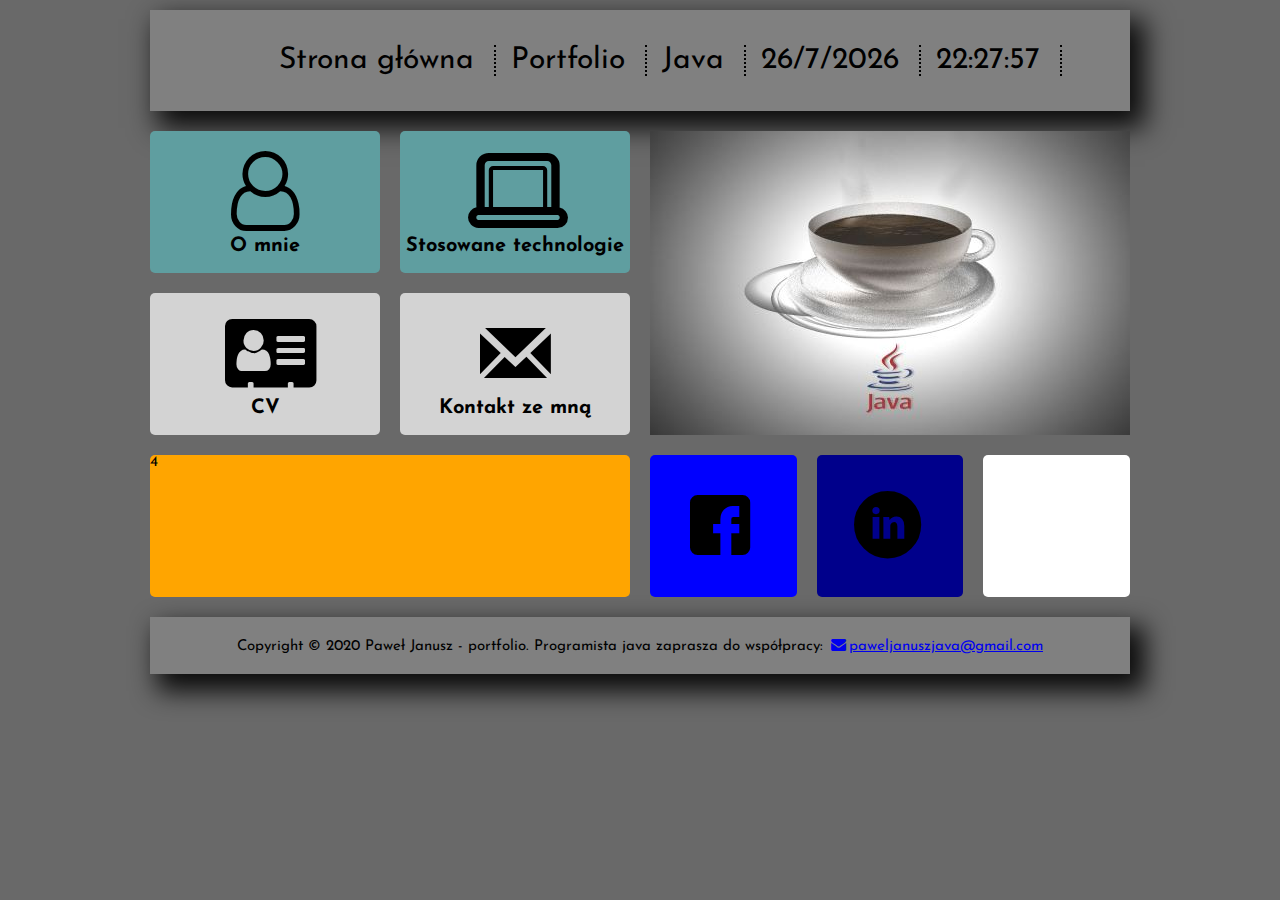
<file: src/main/resources/templates/fragments/contact/index.html>
<!DOCTYPE html>
<html lang="en">
<head>
    <meta charset="UTF-8">
    <title>Paweł Janusz - portfolio</title>
    <meta name="description" content="Programowanie w języku JAVA"/>
    <meta name="keywords" content="tworzenie, programista, portfolio, java, TDD, jdbc,
     hibernate, git, spring framework"/>
    <link rel="stylesheet" href="style.css" type="text/css">
    <link rel="stylesheet" href="content/css/fontello.css" type="text/css">
    <link href="https://fonts.googleapis.com/css2?family=Josefin+Sans&display=swap" rel="stylesheet">
    <link href="https://fonts.googleapis.com/css2?family=EB+Garamond:ital@1&display=swap" rel="stylesheet">

    <script type="text/javascript" src="clock.js"></script>
    <script type="text/javascript" src="date.js"></script>
    <script src="https://ajax.googleapis.com/ajax/libs/jquery/3.5.1/jquery.min.js"></script>
    <script type="text/javascript" src="slider.js"></script>



</head>
<body>

<div id="container">

    <div class="rectangle">
        <ul id="list">
            <a href="index.html"><li>Strona główna</li></a>
            <li>Portfolio</li>
            <li>Java</li>
            <li id="date"></li>
            <li id="clock"></li>


        </ul>
        <div style="clear: both"></div>

    </div>

    <script type="text/javascript">
        counting();
        printDate();
    </script>

  <article>
    <div class="square">
        <div class="tile1">
            <a href="omnie.html" class="tilelink"><i class="icon-user-o"></i><br>O mnie</a>
        </div>
        <div class="tile1">
            <a href="technologie.html" class="tilelink"><i class="icon-laptop-1"></i><br>Stosowane technologie</a>
        </div>

            <div style="clear: both"></div>

        <div class="tile2">
            <a href="cv.html" class="tilelink"><i class="icon-address-card"></i><br>CV</a>
        </div>
        <div class="tile2">
            <a href="kontakt.html" class="tilelink"><i class="icon-mail"></i><br>Kontakt ze mną</a>
        </div>
        <div style="clear: both"></div>

            <div class="tile4">4</div>

    </div>
    <div class="square">

        <div id="tile5">

        </div>
        <script type="text/javascript">
            changeImage();
        </script>

        <div class="fb" >
            <a href="https://www.facebook.com/profile.php?id=100000504391958" class="socialtilelink" target="_blank">
                <i class="icon-facebook-squared"></i></a>

        </div>

        <div class="linkedIn">
            <a href="https://www.linkedin.com/in/pawe%C5%82-janusz-8b4380197/" class="socialtilelink" target="_blank">
                <i class="icon-linkedin-circled"></i></a>
        </div>

        <div class="gitHub">

        </div>


    </div>

    <div style="clear: both"></div>
  </article>

    <footer>
    <div class="rectangle">Copyright &copy; 2020 Paweł Janusz - portfolio. Programista java zaprasza do współpracy:
        <a href="https://profil.wp.pl/login.html?zaloguj=poczta" target="_blank"><i class="icon-mail-alt"></i>paweljanuszjava@gmail.com</a></div>
    </footer>
</div>

</body>
</html>
</file>
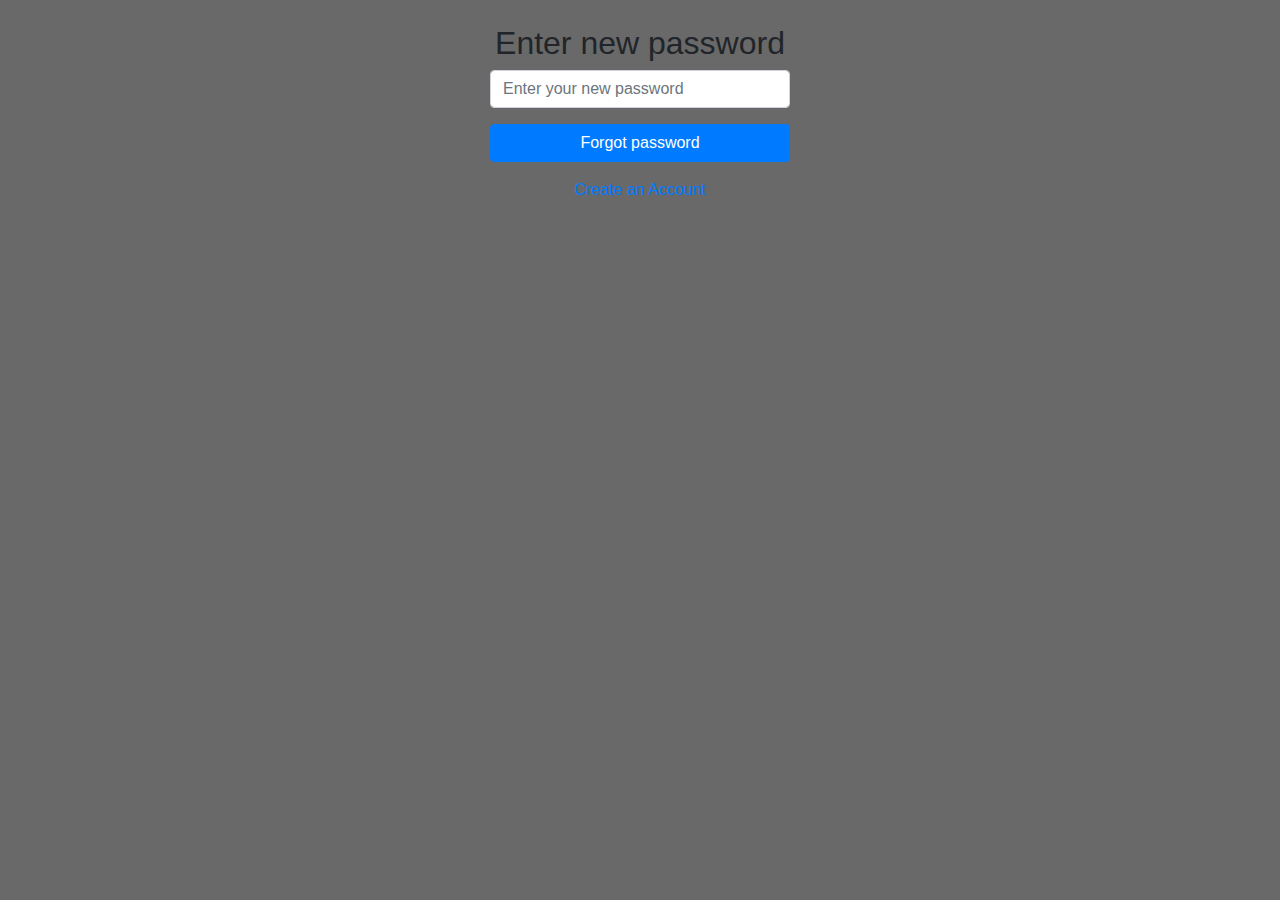
<file: src/main/resources/templates/changePassword.html>
<!DOCTYPE html>
<html lang="en" xmlns:th="http://www.thymeleaf.org">
<head>
    <meta charset="UTF-8">
    <title>Login page</title>
    <link rel="stylesheet" href="https://stackpath.bootstrapcdn.com/bootstrap/4.5.2/css/bootstrap.min.css"
          integrity="sha384-JcKb8q3iqJ61gNV9KGb8thSsNjpSL0n8PARn9HuZOnIxN0hoP+VmmDGMN5t9UJ0Z" crossorigin="anonymous">

    <script src="https://code.jquery.com/jquery-3.5.1.slim.min.js"
            integrity="sha384-DfXdz2htPH0lsSSs5nCTpuj/zy4C+OGpamoFVy38MVBnE+IbbVYUew+OrCXaRkfj"
            crossorigin="anonymous"></script>
    <script src="https://cdn.jsdelivr.net/npm/popper.js@1.16.1/dist/umd/popper.min.js"
            integrity="sha384-9/reFTGAW83EW2RDu2S0VKaIzap3H66lZH81PoYlFhbGU+6BZp6G7niu735Sk7lN"
            crossorigin="anonymous"></script>
    <script src="https://stackpath.bootstrapcdn.com/bootstrap/4.5.2/js/bootstrap.min.js"
            integrity="sha384-B4gt1jrGC7Jh4AgTPSdUtOBvfO8shuf57BaghqFfPlYxofvL8/KUEfYiJOMMV+rV"
            crossorigin="anonymous"></script>
    <link rel="stylesheet" href="../static/css/style.css" th:href="@{/css/style.css}" type="text/css"/>


</head>
<body>
<div class="container-bg loginPage">
    <div th:replace="fragments/toolbar :: toolbar">
    </div>
    <br>
    <div class="login-form">
        <form action="/reset" th:object="${changePassword}" method="post">
            <h2 class="text-center">Enter new password</h2>
            <div class="form-group">
                <input type="password" class="form-control" th:field="*{password}"
                       name="password" id="password" placeholder="Enter your new password"/>
                <input type="hidden" th:field="*{token}" id="token"/>
            </div>

            <div class="form-group">
                <button type="submit" class="btn btn-primary btn-block">Forgot password</button>
            </div>

        </form>
        <p class="text-center"><a href="/register">Create an Account</a></p>
    </div>


</div>
</body>
</html>
</file>
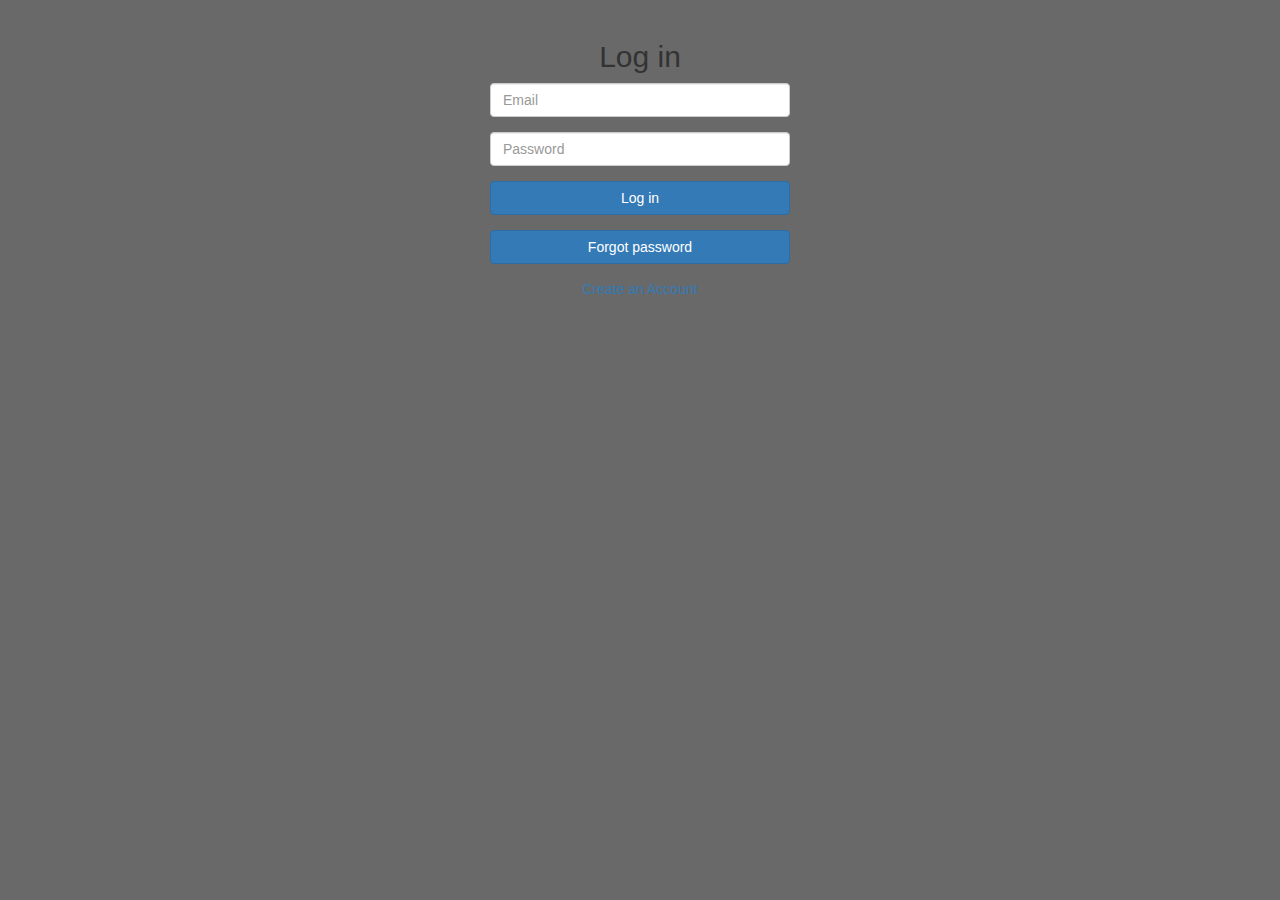
<file: src/main/resources/templates/loginPage.html>
<!DOCTYPE html>
<html lang="en" xmlns:th="http://www.thymeleaf.org">
<head>
    <meta charset="UTF-8">
    <title>Login page</title>
    <link rel="stylesheet" href="https://maxcdn.bootstrapcdn.com/bootstrap/3.3.7/css/bootstrap.min.css"/>
    <link rel="stylesheet" href="../static/css/style.css" th:href="@{/css/style.css}" type="text/css"/>


</head>
<body>

<div class="container-bg loginPage">
    <br>
    <div class="login-form">
        <form action="/login-process" method="post">
            <h2 class="text-center">Log in</h2>
            <div class="form-group">
                <input type="email" class="form-control" placeholder="Email" name="username" required="required">
            </div>
            <div class="form-group">
                <input type="password" class="form-control" placeholder="Password" name="password" required="required">
            </div>
            <div class="form-group">
                <button type="submit" class="btn btn-primary btn-block" >Log in</button>
            </div>
            <div class="form-group">
                <a href="/resetpswd" class="btn btn-primary btn-block">Forgot password</a>
            </div>

        </form>
        <p class="text-center"><a href="/register">Create an Account</a></p>
    </div>


</div>

</body>
</html>
</file>
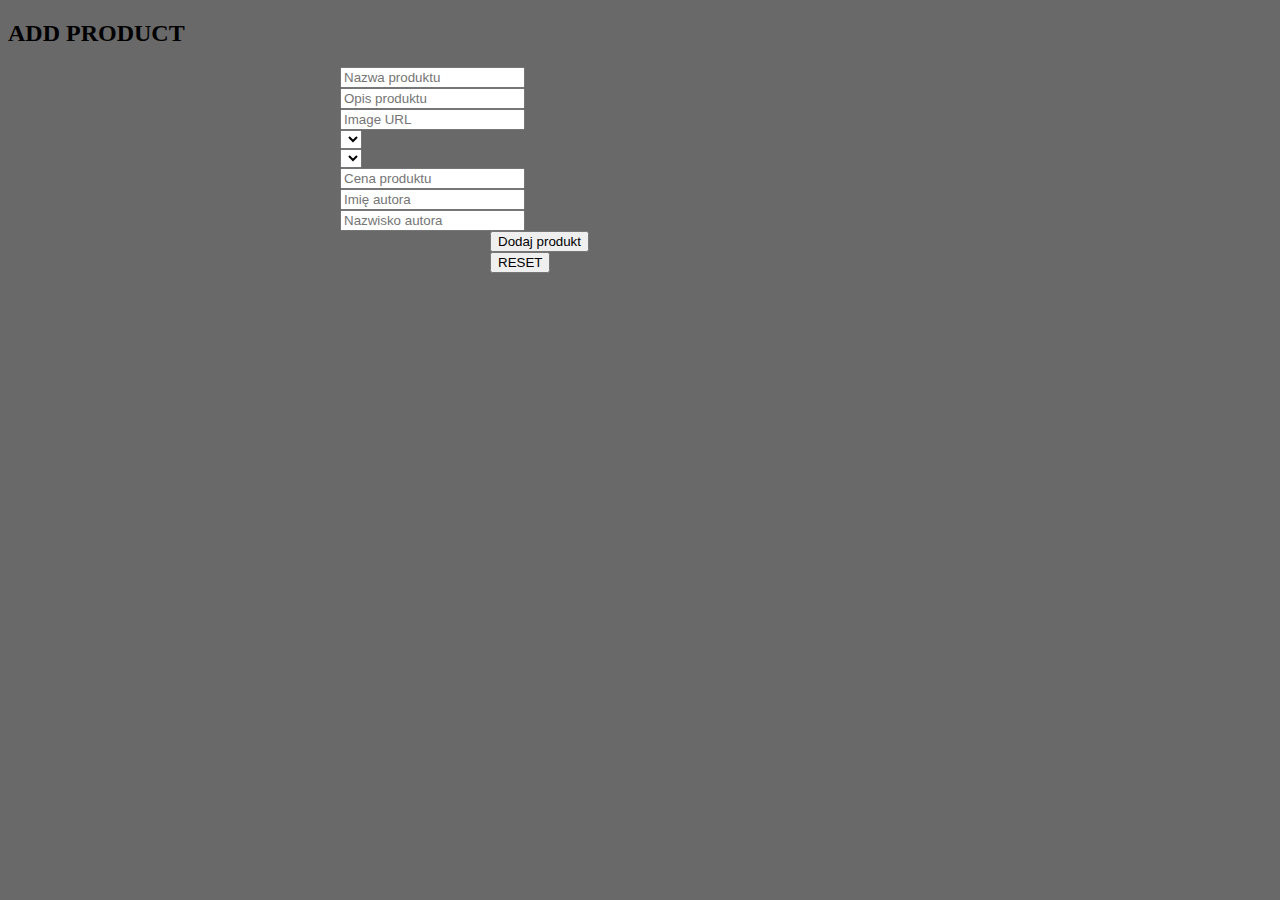
<file: src/main/resources/templates/productAdd.html>
<!DOCTYPE html>
<html lang="en" xmlns:th="http://www.thymeleaf.org">
<head>
    <meta charset="UTF-8">
    <title>Product add form</title>
    <script th:replace="fragments/commons::assets"></script>
    <link rel="stylesheet" href="../static/css/style.css" th:href="@{/css/style.css}" type="text/css"/>


</head>
<body>

<div th:replace="fragments/toolbar :: toolbar">
</div>

<h2 class="text-center">ADD PRODUCT</h2>

<form class="forms" action="/product/add" method="post" th:object="${productToSave}" >

    <div class="form-row">
        <div class="form-group col-md-6">
            <input class="form-control is-valid" type="text" th:field="*{productTitle}" placeholder="Nazwa produktu"><br>
        </div>
        <div class="form-group col-md-6">
            <input class="form-control is-valid" type="text" th:field="*{productDescription}" placeholder="Opis produktu"><br>
        </div>
    </div>

    <div class="form-row">
        <div class="form-group col-md-6">
            <input class="form-control" type="text" th:field="*{productImageUrl}" placeholder="Image URL"><br>
        </div>
        <div class="form-group col-md-6">
            <select class="form-control" type="text" th:field="*{productType}" placeholder="Typ produktu"><br>
                <option th:each="c : ${productTypes}" th:text="${c.plName}" th:value="${c.name()}"></option>
            </select><br>
        </div>

    </div>

    <div class="form-row">
        <div class="form-group col-md-6">
            <select class="form-control" type="text" th:field="*{productCategory.productCategoryId}" placeholder="Kategoria produktu"><br>
                <option th:each="pc : ${productCategories}" th:text="${pc.productCategoryTitle}" th:value="${pc.productCategoryId}"></option>
            </select><br>
        </div>
        <div class="form-group col-md-6">
            <input class="form-control" type="text" th:field="*{productPrice}" placeholder="Cena produktu"><br>
        </div>
    </div>

    <div class="form-row">
        <div class="form-group col-md-6">
            <input class="form-control" type="text" th:field="*{authorName}" placeholder="Imię autora"><br>
        </div>

        <div class="form-group col-md-6">
            <input class="form-control" type="text" th:field="*{authorSurname}" placeholder="Nazwisko autora"><br>
        </div>
    </div>

    <div class="form-horizontal loginPage">
        <button class="btn btn-primary form-control" type="submit">Dodaj produkt</button><br>
        <button class="btn btn-warning form-control" type="reset">RESET</button>
    </div>
</form>

</body>
</html>
</file>
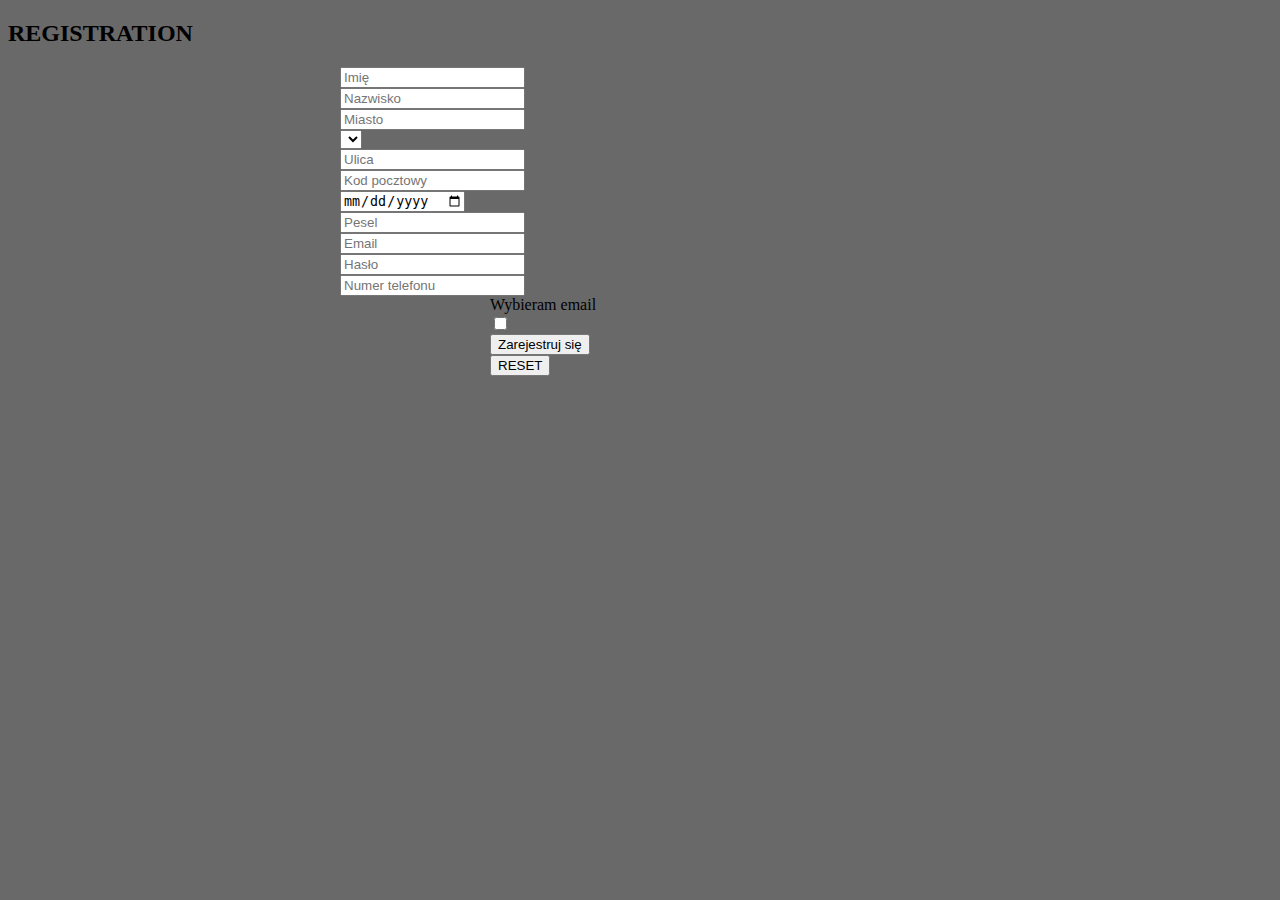
<file: src/main/resources/templates/registrationPage.html>
<!DOCTYPE html>
<html lang="en" xmlns:th="http://www.thymeleaf.org">
<head>
    <meta charset="UTF-8">
    <title>Registration</title>
    <script th:replace="fragments/commons::assets"></script>
    <link rel="stylesheet" href="../static/css/style.css" th:href="@{/css/style.css}" type="text/css"/>


</head>
<body>

<h2 class="text-center">REGISTRATION</h2>

<form class="forms" action="/register" method="post" th:object="${registrationObject}" >

<div class="form-row">
    <div class="form-group col-md-6">
    <input class="form-control is-valid" type="text" th:field="*{firstName}" placeholder="Imię"><br>
    </div>
    <div class="form-group col-md-6">
    <input class="form-control is-valid" type="text" th:field="*{lastName}" placeholder="Nazwisko"><br>
    </div>
</div>

<div class="form-row">
    <div class="form-group col-md-6">
    <input class="form-control" type="text" th:field="*{city}" placeholder="Miasto"><br>
    </div>
    <div class="form-group col-md-6">
    <select class="form-control" type="text" th:field="*{country}" placeholder="Kraj"><br>
        <option th:each="c : ${countries}" th:text="${c.plName}" th:value="${c.symbol}"></option>
    </select><br>
    </div>
</div>

<div class="form-row">
    <div class="form-group col-md-6">
    <input class="form-control" type="text" th:field="*{street}" placeholder="Ulica"><br>
    </div>
    <div class="form-group col-md-6">
    <input class="form-control" type="text" th:field="*{zipCode}" placeholder="Kod pocztowy"><br>
    </div>
</div>

<div class="form-row">
    <div class="form-group col-md-6">
    <input class="form-control" type="date" th:field="*{birthDate}" placeholder="Data urodzenia"><br>
    </div>
    <div class="form-group col-md-6">
    <input class="form-control" type="text" th:field="*{pesel}" placeholder="Pesel"><br>
    </div>
</div>

<div class="form-row">
    <div class="form-group col-md-4">
    <input class="form-control" type="email" th:field="*{login}" placeholder="Email"><br>
    </div>
    <div class="form-group col-md-4">
    <input class="form-control" type="password" th:field="*{password}" placeholder="Hasło"><br>
    </div>
    <div class="form-group col-md-4">
    <input class="form-control" type="text" th:field="*{phoneNumber}" placeholder="Numer telefonu"><br>
    </div>
</div>

<div class="form-group">
    <div class="form-check loginPage">
    <label class="form-check-label" for="prefer">Wybieram email</label><br>
    <input class="form-check-input" id="prefer" type="checkbox" th:field="*{preferEmails}"><br>
    </div>
</div>

    <div class="form-horizontal loginPage">
    <button class="btn btn-primary form-control" type="submit">Zarejestruj się</button><br>
    <button class="btn btn-warning form-control" type="reset">RESET</button>
    </div>

</form>
</body>
</html>
</file>
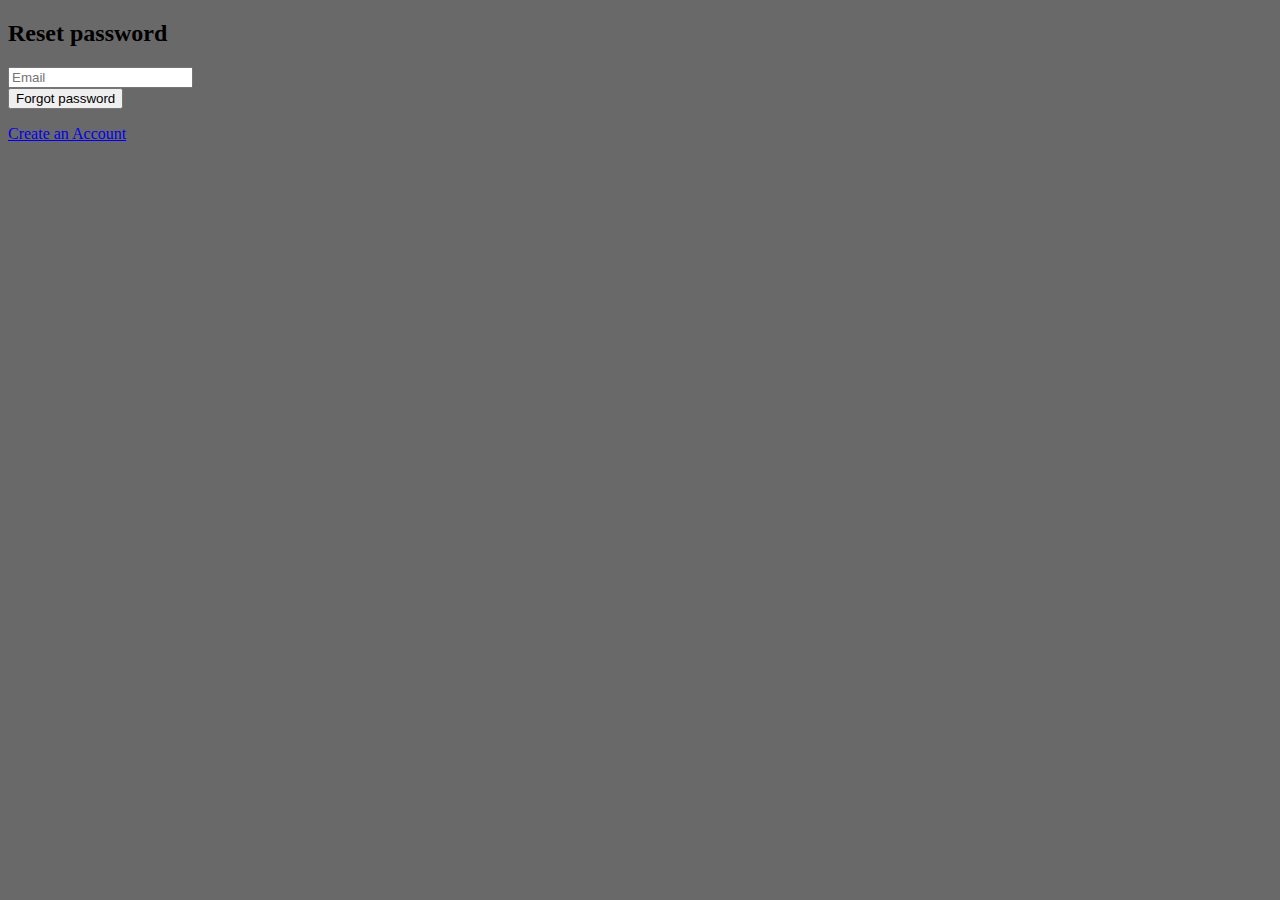
<file: src/main/resources/templates/resetPage.html>
<!DOCTYPE html>
<html lang="en" xmlns:th="http://www.thymeleaf.org">
<head>
    <meta charset="UTF-8">
    <title>Login page</title>
    <script th:replace="fragments/commons::assets"></script>
    <link rel="stylesheet" href="../static/css/style.css" th:href="@{/css/style.css}" type="text/css"/>

</head>
<body>
<div class="container-bg">

    <div class="login-form">
        <form action="/resetpswd" th:object="${resetForm}" method="post">
            <h2 class="text-center">Reset password</h2>
            <div class="form-group">
                <input type="email" th:field="*{login}" class="form-control" placeholder="Email" name="username" required="required">
            </div>

            <div class="form-group">
                <button type="submit" class="btn btn-primary btn-block">Forgot password</button>
            </div>
        </form>
        <p class="text-center"><a href="/register">Create an Account</a></p>
    </div>



</div>
</body>
</html>
</file>
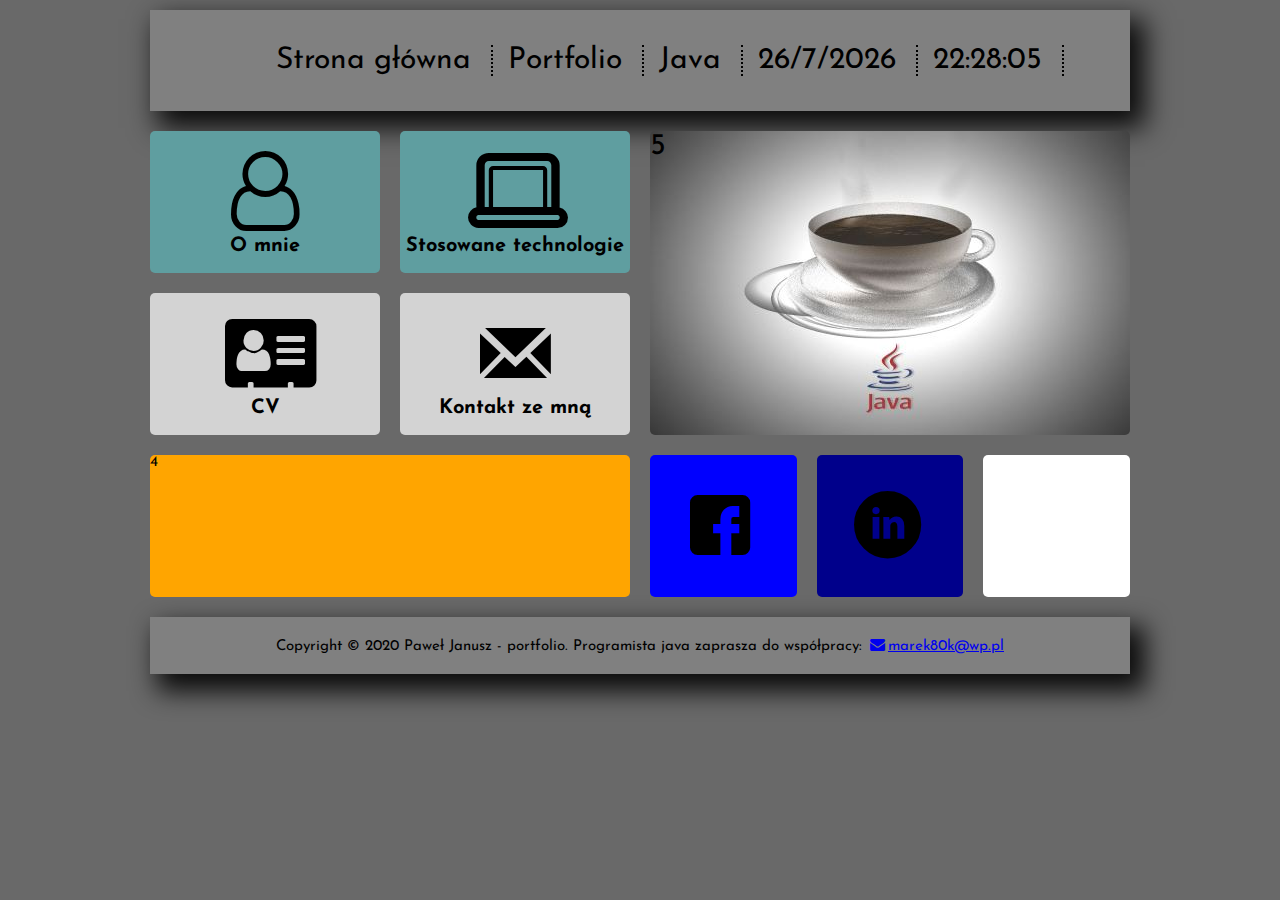
<file: src/main/resources/templates/fragments/contact/cv.html>
<!DOCTYPE html>
<html lang="en">
<head>
    <meta charset="UTF-8">
    <title>Paweł Janusz - portfolio</title>
    <meta name="description" content="Programowanie w języku JAVA"/>
    <meta name="keywords" content="tworzenie, programista, portfolio, java, TDD, jdbc,
     hibernate, git"/>
    <link rel="stylesheet" href="style.css" type="text/css">
    <link rel="stylesheet" href="content/css/fontello.css" type="text/css">
    <link href="https://fonts.googleapis.com/css2?family=Josefin+Sans&display=swap" rel="stylesheet">
    <link href="https://fonts.googleapis.com/css2?family=EB+Garamond:ital@1&display=swap" rel="stylesheet">

    <script type="text/javascript" src="clock.js"></script>
    <script type="text/javascript" src="date.js"></script>

</head>
<body>

<div id="container">

    <div class="rectangle">
        <ul id="list">
            <a href="index.html"><li>Strona główna</li></a>
            <li>Portfolio</li>
            <li>Java</li>
            <li id="date"></li>
            <li id="clock"></li>


        </ul>
        <div style="clear: both"></div>

    </div>

    <script type="text/javascript">
        counting();
        printDate();
    </script>

  <article>
    <div class="square">
        <div class="tile1">
            <a href="omnie.html" class="tilelink"><i class="icon-user-o"></i><br>O mnie</a>
        </div>
        <div class="tile1">
            <a href="technologie.html" class="tilelink"><i class="icon-laptop-1"></i><br>Stosowane technologie</a>
        </div>

            <div style="clear: both"></div>

        <div class="tile2">
            <a href="cv.html" class="tilelink"><i class="icon-address-card"></i><br>CV</a>
        </div>
        <div class="tile2">
            <a href="kontakt.html" class="tilelink"><i class="icon-mail"></i><br>Kontakt ze mną</a>
        </div>
        <div style="clear: both"></div>

            <div class="tile4">4</div>

    </div>
    <div class="square">

        <div id="tile5">5</div>

        <div class="fb" >
            <a href="https://www.facebook.com/profile.php?id=100000504391958" class="socialtilelink" target="_blank">
                <i class="icon-facebook-squared"></i></a>

        </div>

        <div class="linkedIn">
            <a href="https://www.linkedin.com/in/pawe%C5%82-janusz-8b4380197/" class="socialtilelink" target="_blank">
                <i class="icon-linkedin-circled"></i></a>
        </div>

        <div class="gitHub">

        </div>


    </div>

    <div style="clear: both"></div>
  </article>

    <footer>
    <div class="rectangle">Copyright &copy; 2020 Paweł Janusz - portfolio. Programista java zaprasza do współpracy:
        <a href="https://profil.wp.pl/login.html?zaloguj=poczta" target="_blank"><i class="icon-mail-alt"></i>marek80k@wp.pl</a></div>
    </footer>
</div>

</body>
</html>
</file>
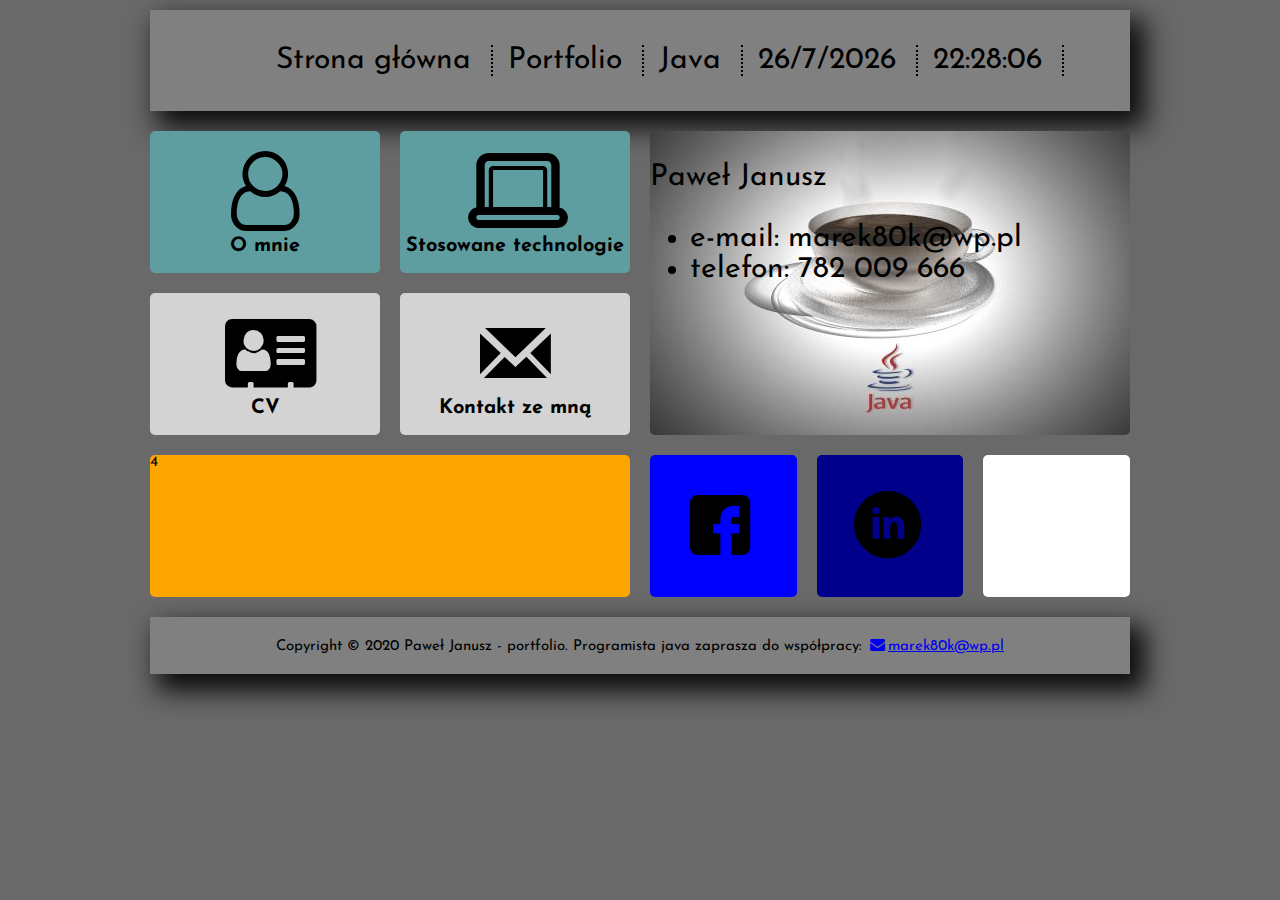
<file: src/main/resources/templates/fragments/contact/kontakt.html>
<!DOCTYPE html>
<html lang="en">
<head>
    <meta charset="UTF-8">
    <title>Paweł Janusz - portfolio</title>
    <meta name="description" content="Programowanie w języku JAVA"/>
    <meta name="keywords" content="tworzenie, programista, portfolio, java, TDD, jdbc,
     hibernate, git"/>
    <link rel="stylesheet" href="style.css" type="text/css">
    <link rel="stylesheet" href="content/css/fontello.css" type="text/css">
    <link href="https://fonts.googleapis.com/css2?family=Josefin+Sans&display=swap" rel="stylesheet">
    <link href="https://fonts.googleapis.com/css2?family=EB+Garamond:ital@1&display=swap" rel="stylesheet">

    <script type="text/javascript" src="clock.js"></script>
    <script type="text/javascript" src="date.js"></script>

</head>
<body>

<div id="container">

    <div class="rectangle">
        <ul id="list">
            <a href="index.html"><li>Strona główna</li></a>
            <li>Portfolio</li>
            <li>Java</li>
            <li id="date"></li>
            <li id="clock"></li>


        </ul>
        <div style="clear: both"></div>

    </div>

    <script type="text/javascript">
        counting();
        printDate();
    </script>

  <article>
    <div class="square">
        <div class="tile1">
            <a href="omnie.html" class="tilelink"><i class="icon-user-o"></i><br>O mnie</a>
        </div>
        <div class="tile1">
            <a href="technologie.html" class="tilelink"><i class="icon-laptop-1"></i><br>Stosowane technologie</a>
        </div>

            <div style="clear: both"></div>

        <div class="tile2">
            <a href="cv.html" class="tilelink"><i class="icon-address-card"></i><br>CV</a>
        </div>
        <div class="tile2">
            <a href="kontakt.html" class="tilelink"><i class="icon-mail"></i><br>Kontakt ze mną</a>
        </div>
        <div style="clear: both"></div>

            <div class="tile4">4</div>

    </div>
    <div class="square">

        <div id="tile5"><br>
            Paweł Janusz
            <ul>
                <li>e-mail: marek80k@wp.pl</li>
                <li>telefon: 782 009 666</li>
            </ul>
        </div>

        <div class="fb" >
            <a href="https://www.facebook.com/profile.php?id=100000504391958" class="socialtilelink" target="_blank">
                <i class="icon-facebook-squared"></i></a>

        </div>

        <div class="linkedIn">
            <a href="https://www.linkedin.com/in/pawe%C5%82-janusz-8b4380197/" class="socialtilelink" target="_blank">
                <i class="icon-linkedin-circled"></i></a>
        </div>

        <div class="gitHub">

        </div>


    </div>

    <div style="clear: both"></div>
  </article>

    <footer>
    <div class="rectangle">Copyright &copy; 2020 Paweł Janusz - portfolio. Programista java zaprasza do współpracy:
        <a href="https://profil.wp.pl/login.html?zaloguj=poczta" target="_blank"><i class="icon-mail-alt"></i>marek80k@wp.pl</a></div>
    </footer>
</div>

</body>
</html>
</file>
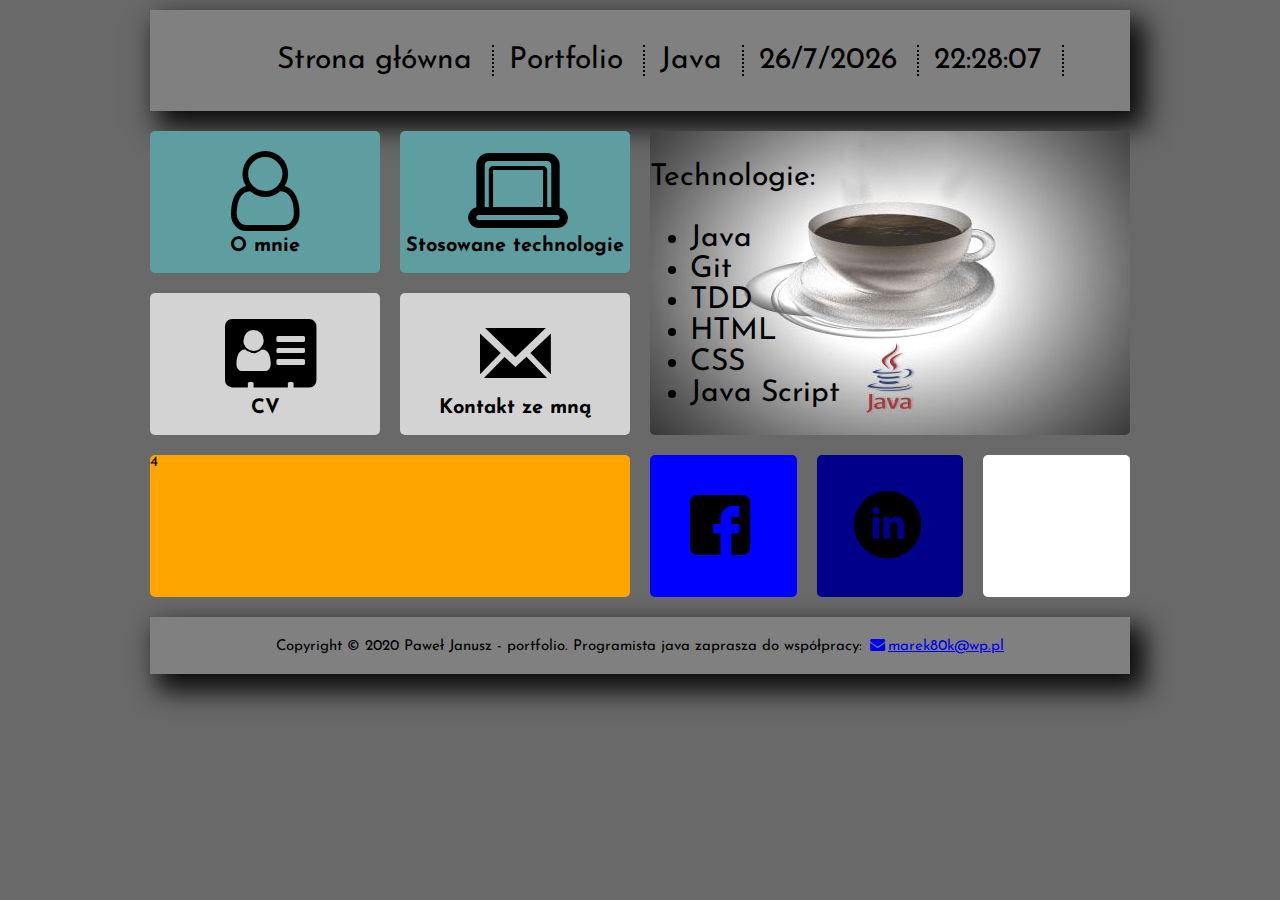
<file: src/main/resources/templates/fragments/contact/technologie.html>
<!DOCTYPE html>
<html lang="en">
<head>
    <meta charset="UTF-8">
    <title>Paweł Janusz - portfolio</title>
    <meta name="description" content="Programowanie w języku JAVA"/>
    <meta name="keywords" content="tworzenie, programista, portfolio, java, TDD, jdbc,
     hibernate, git"/>
    <link rel="stylesheet" href="style.css" type="text/css">
    <link rel="stylesheet" href="content/css/fontello.css" type="text/css">
    <link href="https://fonts.googleapis.com/css2?family=Josefin+Sans&display=swap" rel="stylesheet">
    <link href="https://fonts.googleapis.com/css2?family=EB+Garamond:ital@1&display=swap" rel="stylesheet">

    <script type="text/javascript" src="clock.js"></script>
    <script type="text/javascript" src="date.js"></script>

</head>
<body>

<div id="container">

    <div class="rectangle">
        <ul id="list">
            <a href="index.html"><li>Strona główna</li></a>
            <li>Portfolio</li>
            <li>Java</li>
            <li id="date"></li>
            <li id="clock"></li>


        </ul>
        <div style="clear: both"></div>

    </div>

    <script type="text/javascript">
        counting();
        printDate();
    </script>

  <article>
    <div class="square">
        <div class="tile1">
            <a href="omnie.html" class="tilelink"><i class="icon-user-o"></i><br>O mnie</a>
        </div>
        <div class="tile1">
            <a href="technologie.html" class="tilelink"><i class="icon-laptop-1"></i><br>Stosowane technologie</a>
        </div>

            <div style="clear: both"></div>

        <div class="tile2">
            <a href="cv.html" class="tilelink"><i class="icon-address-card"></i><br>CV</a>
        </div>
        <div class="tile2">
            <a href="kontakt.html" class="tilelink"><i class="icon-mail"></i><br>Kontakt ze mną</a>
        </div>
        <div style="clear: both"></div>

            <div class="tile4">4</div>

    </div>
    <div class="square">

        <div id="tile5"><br>
            Technologie:
            <ul>
                <li>Java</li>
                <li>Git</li>
                <li>TDD</li>
                <li>HTML</li>
                <li>CSS</li>
                <li>Java Script</li>
            </ul>


        </div>

        <div class="fb" >
            <a href="https://www.facebook.com/profile.php?id=100000504391958" class="socialtilelink" target="_blank">
                <i class="icon-facebook-squared"></i></a>

        </div>

        <div class="linkedIn">
            <a href="https://www.linkedin.com/in/pawe%C5%82-janusz-8b4380197/" class="socialtilelink" target="_blank">
                <i class="icon-linkedin-circled"></i></a>
        </div>

        <div class="gitHub">

        </div>


    </div>

    <div style="clear: both"></div>
  </article>

    <footer>
    <div class="rectangle">Copyright &copy; 2020 Paweł Janusz - portfolio. Programista java zaprasza do współpracy:
        <a href="https://profil.wp.pl/login.html?zaloguj=poczta" target="_blank"><i class="icon-mail-alt"></i>marek80k@wp.pl</a></div>
    </footer>
</div>

</body>
</html>
</file>
<file: src/main/resources/templates/fragments/contact/style.css>
body{
    background-color: dimgray;
    font-family: 'Josefin Sans', sans-serif;
    font-size: 15px;

}

#container{
    width: 1000px;
    margin-left: auto;
    margin-right: auto;

}
.rectangle{
    width: 940px;
    padding: 20px;
    margin: 10px;
    text-align: center;
    background-color: gray;
    /* utworzenie  cienia diva tytułowego i stopki*/
    -webkit-box-shadow: 11px 13px 26px 4px rgba(0,0,0,0.9);
    -moz-box-shadow: 11px 13px 26px 4px rgba(0,0,0,0.9);
    box-shadow: 11px 13px 26px 4px rgba(0,0,0,0.9);
}

#list > li{
    font-size: 30px;
    list-style-type: none; /* stylizacja list */
    display: inline-block; /* zamiennik z float: left */
    border-right: 2px dotted black ;
    padding-left: 10px;
    padding-right: 20px;
}
#list > a > li {
    font-size: 30px;
    list-style-type: none;
    display: inline-block;
    border-right: 2px dotted black;
    color: black;
    padding-right: 20px;
    padding-left: 20px;

}
#list > a > li :first-child{
    border-left: 2px dotted black ;
}
.square{
    width: 50%;
    float: left;
}
.tile1{
    float: left;
    margin: 10px;
    width: 230px;
    height: 142px;
    background-color: cadetblue;
    text-align: center;
    font-weight: bold;
    font-size: 20px;
    border-radius: 5px; /* zaokrąglenie rogów diva */
}
.tile1:hover{
    background-color: #4e8da0;

}
.tile2{
    margin: 10px;
    width: 230px;
    height: 142px;
    background-color: lightgray;
    float: left;
    text-align: center;
    font-weight: bold;
    font-size: 20px;
    border-radius: 5px;
}
.tile2:hover{
    background-color: #c2c2c2;
}
.tile4{
    margin: 10px;
    width: 480px;
    height: 142px;
    background-color: orange;
    border-radius: 5px;
}
#tile5{
    margin: 10px;
    width: 480px;
    height: 304px;
    background-image: url("image/logo3.jpg");
    border-radius: 5px;
    font-size: 30px;
}
.fb{
    margin: 10px;
    width: 147px;
    height: 142px;
    background-color: blue;
    float: left;
    border-radius: 5px;
}

.fb:hover{
    background-color: #0000ee;
}

.linkedIn{
    margin: 10px;
    width: 146px;
    height: 142px;
    background-color: darkblue;
    float: left;
    border-radius: 5px;
}
.linkedIn:hover{
    background-color: #00007a;

}
.gitHub{
    margin: 10px;
    width: 147px;
    height: 142px;
    background-color: white;
    float: left;
    border-radius: 5px;
}
a.tilelink {
    color: black;
    text-decoration: none;
    /* poniżej kod na podlinkowanie całego kafelka */
    display: block;
    width: 230px;
    height: 142px;
}
a.socialtilelink{
    color: black;
    text-decoration: none;
    display: block;

}
</file>
<file: src/main/resources/templates/fragments/contact/content/css/fontello.css>
@font-face {
  font-family: 'fontello';
  src: url('../font/fontello.eot?60749465');
  src: url('../font/fontello.eot?60749465#iefix') format('embedded-opentype'),
       url('../font/fontello.woff2?60749465') format('woff2'),
       url('../font/fontello.woff?60749465') format('woff'),
       url('../font/fontello.ttf?60749465') format('truetype'),
       url('../font/fontello.svg?60749465#fontello') format('svg');
  font-weight: normal;
  font-style: normal;
}
/* Chrome hack: SVG is rendered more smooth in Windozze. 100% magic, uncomment if you need it. */
/* Note, that will break hinting! In other OS-es font will be not as sharp as it could be */
/*
@media screen and (-webkit-min-device-pixel-ratio:0) {
  @font-face {
    font-family: 'fontello';
    src: url('../font/fontello.svg?60749465#fontello') format('svg');
  }
}
*/
 
 [class^="icon-"]:before, [class*=" icon-"]:before {
  font-family: "fontello";
  font-style: normal;
  font-weight: normal;
  speak: never;
 
  display: inline-block;
  text-decoration: inherit;
  width: 1em;
  margin-right: .2em;
  text-align: center;
  /* opacity: .8; */
 
  /* For safety - reset parent styles, that can break glyph codes*/
  font-variant: normal;
  text-transform: none;
 
  /* fix buttons height, for twitter bootstrap */
  line-height: 1em;
 
  /* Animation center compensation - margins should be symmetric */
  /* remove if not needed */
  margin-left: .2em;
 
  /* you can be more comfortable with increased icons size */
  /* font-size: 120%; */
 
  /* Font smoothing. That was taken from TWBS */
  -webkit-font-smoothing: antialiased;
  -moz-osx-font-smoothing: grayscale;
 
  /* Uncomment for 3D effect */
  /* text-shadow: 1px 1px 1px rgba(127, 127, 127, 0.3); */
}
 
.icon-mail:before { content: '\e800'; font-size: 80px; margin-top: 20px; margin-bottom: 5px } /* '' */
.icon-mail-1:before { content: '\e802'; } /* '' */
.icon-user:before { content: '\e803'; } /* '' */
.icon-laptop-1:before { content: '\e804'; font-size: 80px; margin-top: 20px; margin-right: 30px; margin-bottom: 5px} /* '' */
.icon-spin2:before { content: '\e831'; } /* '' */
.icon-mail-alt:before { content: '\f0e0'; } /* '' */
.icon-address-card:before { content: '\f2bb'; font-size: 80px; margin-top: 20px; margin-bottom: 5px } /* '' */
.icon-user-o:before { content: '\f2c0'; font-size: 80px; margin-top: 20px; margin-bottom: 5px } /* '' */
.icon-facebook-rect:before { content: '\f301'; } /* '' */
.icon-facebook-squared:before { content: '\f30e'; font-size: 70px; margin: 35px} /* '' */
.icon-linkedin-circled:before { content: '\f319'; font-size: 70px; margin: 35px} /* '' */
.icon-github-circled:before { content: '\f09b'; font-size: 80px; margin-top: 20px; margin-bottom: 5px} /* '' */
</file>
